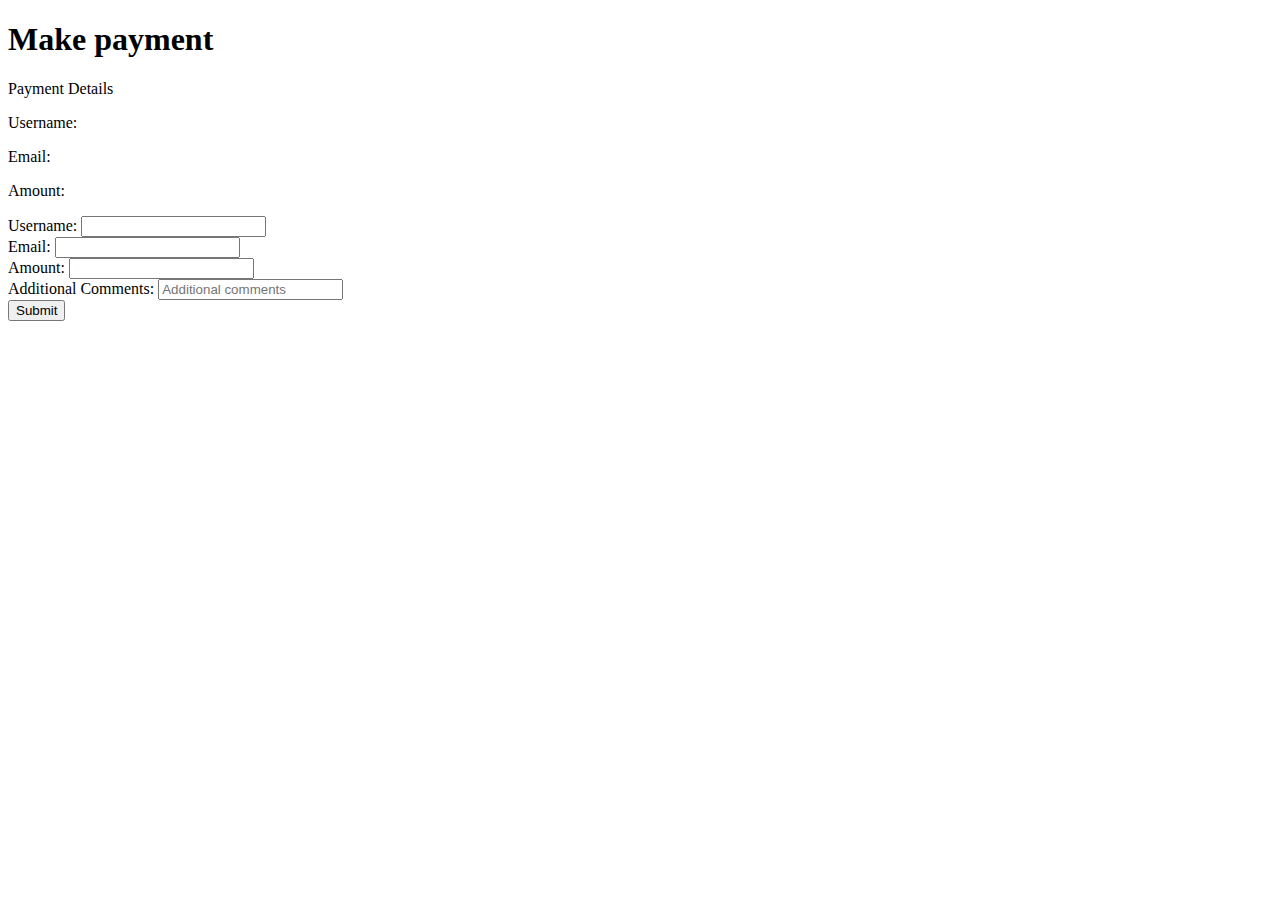
<file: payment-master/src/main/resources/templates/payment.html>
<!DOCTYPE html>
<html lang="en" xmlns:th="http://www.thymeleaf.org">
<head>
    <meta charset="UTF-8">
    <meta http-equiv="X-UA-Compatible" content="IE=edge">
    <meta name="viewport" content="width=device-width, initial-scale=1.0">
    <title>Document</title>
</head>
<body>
    <script th:inline="javascript">
        /*<![CDATA[*/
        
            var username = /*[[${username}]]*/ 'default';
            var email = /*[[${email}]]*/ 'default';
            var amount = /*[[${amount}]]*/ 'default';
        
        /*]]>*/
    </script>

    <script defer type="text/javascript" th:src="@{/index.js}"></script>

    <h1>Make payment</h1>
    <form id="payment-form">
        <p>Payment Details</p>

        <p>Username: <span th:text="${username}"></span></p>
        <p>Email: <span th:text="${email}"></span></p>
        <p>Amount: <span th:text="${amount}"></span></p>

        <label for="username">Username: </label>
        <input type="text" id="username" th:placeholder="${username}" readonly />

        <br />

        <label for="email">Email: </label>
        <input type="text" id="email" th:placeholder="${email}" readonly />

        <br />

        <label for="amount">Amount: </label>
        <input type="text" id="email" th:placeholder="${amount}" readonly />

        <br />
  
        <label for="comments">Additional Comments: </label>
        <input type="text" placeholder="Additional comments" id="comments"/>

        <br />
  
        <input type="submit" value="Submit">
      </form>
</body>
</html>
</file>
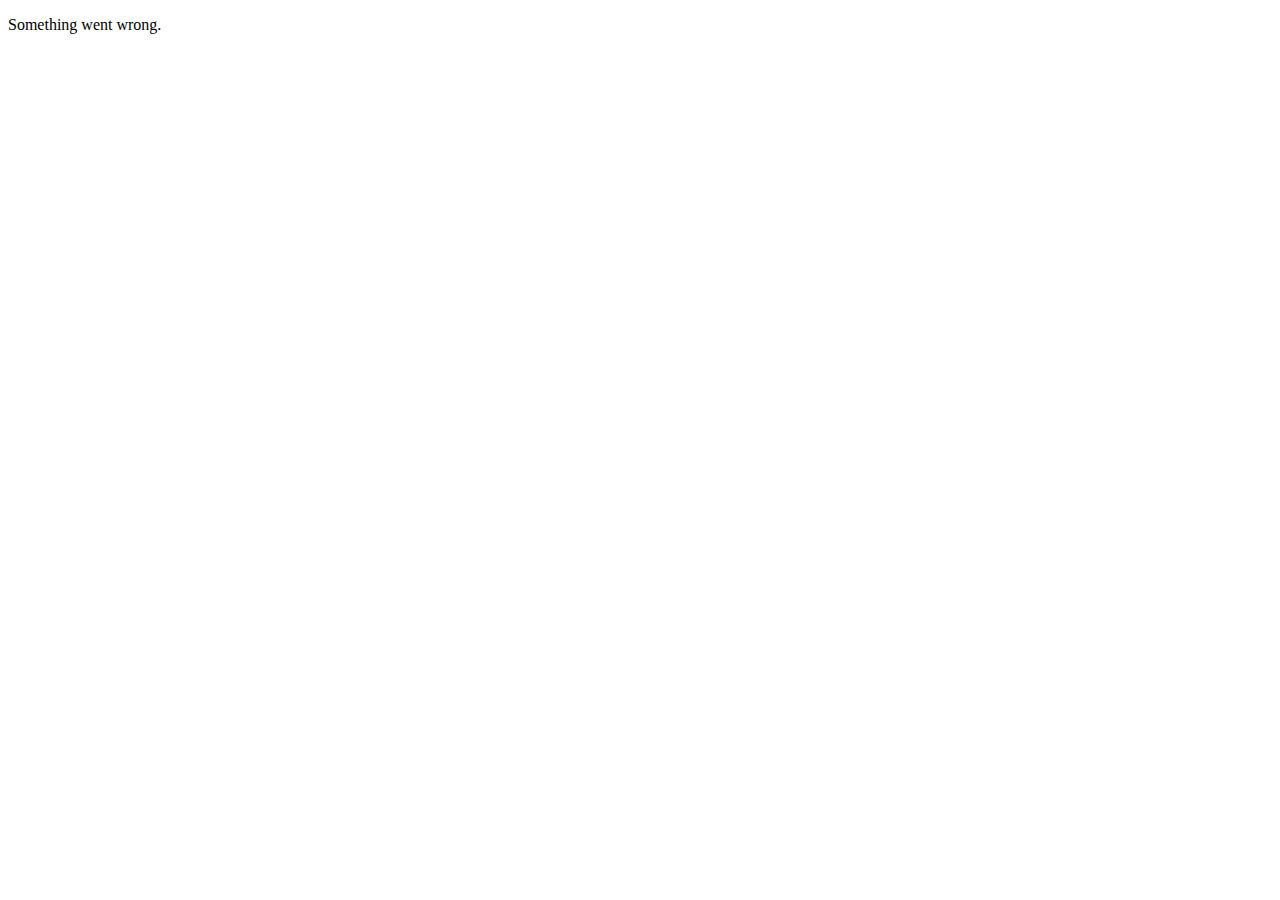
<file: stripe-main/src/main/resources/templates/failure.html>
<!DOCTYPE html>
<html lang="en" xmlns:th="http://www.thymeleaf.org">
<head>
    <meta charset="UTF-8">
    <meta http-equiv="X-UA-Compatible" content="IE=edge">
    <meta name="viewport" content="width=device-width, initial-scale=1.0">
    <title>Something went wrong</title>
</head>
<body>
    <p>Something went wrong.</p>
</body>
</html>
</file>
